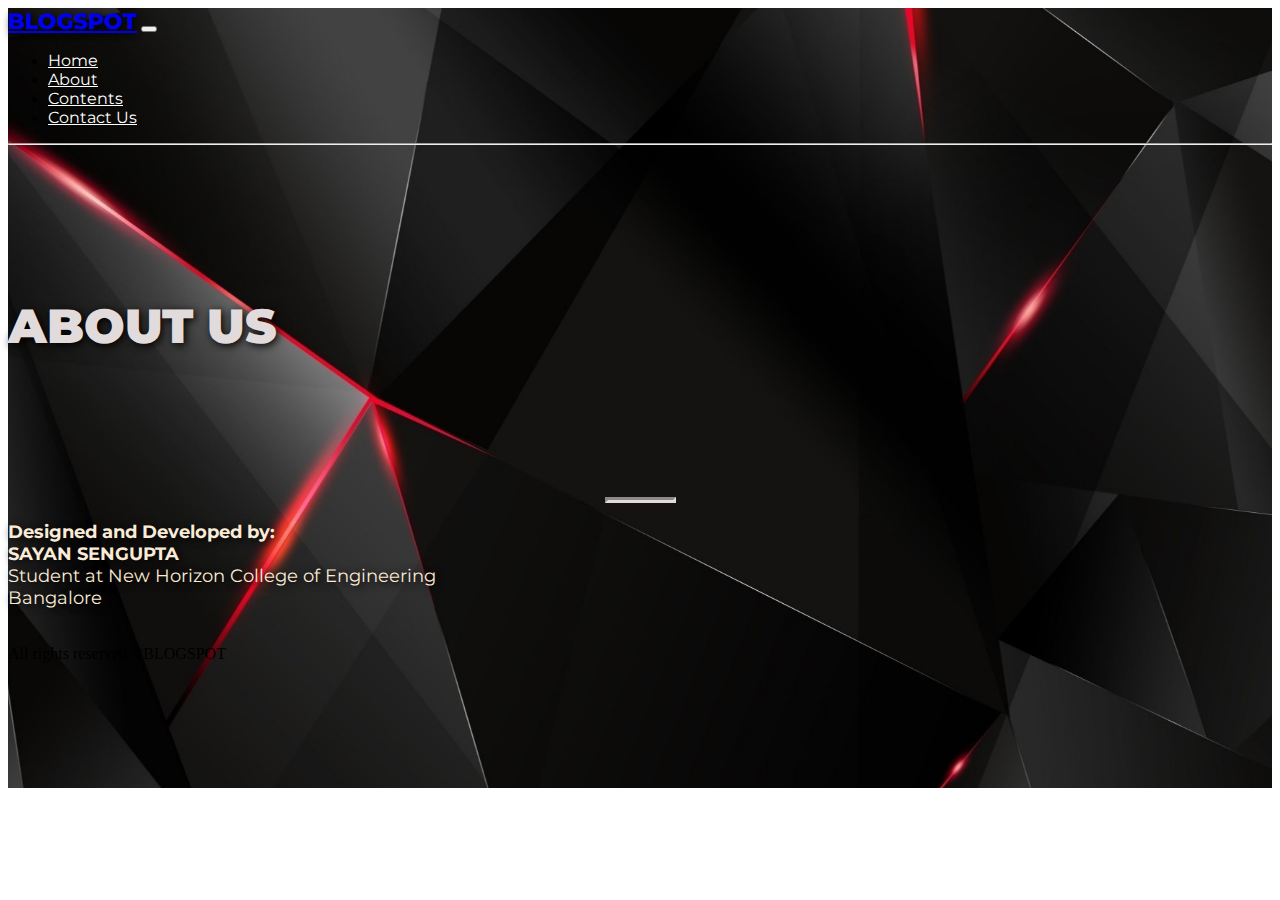
<file: aboutus.html>
<!doctype html>
<html lang="en">
	<head>
		<!-- Required meta tags -->
		<meta charset="utf-8">
		<meta name="viewport" content="width=device-width, initial-scale=1, shrink-to-fit=no">
		<!-- Bootstrap CSS -->
		<link rel="stylesheet" href="https://stackpath.bootstrapcdn.com/bootstrap/4.5.0/css/bootstrap.min.css" integrity="sha384-9aIt2nRpC12Uk9gS9baDl411NQApFmC26EwAOH8WgZl5MYYxFfc+NcPb1dKGj7Sk" crossorigin="anonymous">
		<title>blogspot</title>

		<!--START LINK CSS-->
		<link rel="stylesheet" href="style.css">
		<!--END LINK CSS-->

		<!--START LINKING GOOGLE FONT-->
		<link href="https://fonts.googleapis.com/css?family=Montserrat" rel="stylesheet">
		<!--END LINKING GOOGLE FONT-->

	</head>
	<body>

		<div class="container-fluid abox">

			<!--START NAVBAR-->
			<div class="navbar navbar-expand-lg navbar-dark sticky-top">
				<a href="index.php" class="navbar-brand" style="font-weight: 800; font-family: 'Montserrat', sans-serif; font-size:22px; text-shadow: 2px 2px 8px black;">BLOGSPOT</a>
				<button type="button" class="navbar-toggler" data-toggle="collapse" data-target="#myMenu">
				<span class="navbar-toggler-icon"></span>
				</button>
				<div class="collapse navbar-collapse" id="myMenu">
					<ul class="navbar-nav text-center ml-auto">
						<li class="nav-item mt-1 mr-2"><a href="index.html" class="nav-link" style="color: white; font-family: 'Montserrat', sans-serif;">Home</a></li>
						<li class="nav-item mt-1 mr-2"><a href="aboutus.html" class="nav-link" style="color: white; font-family: 'Montserrat', sans-serif;">About</a></li>
						<li class="nav-item mt-1 mr-2"><a href="contents.html" class="nav-link" style="color: white; font-family: 'Montserrat', sans-serif;">Contents</a></li>
						<li class="nav-item mt-1 mr-2"><a href="contactus.html" class="nav-link" style="color: white; font-family: 'Montserrat', sans-serif;">Contact Us</a></li>
					</ul>
				</div>
			</div>
			<hr class="line">   
			<!--END NAVBAR-->

			<!--START TITLE-->
			<div class="container">
				<header class="text-center col-12 bbox">
					<h1 class="text1"><strong>ABOUT US</strong></h1>
				</header>

				<section class="text-center col-12 pt-5">
					<hr class="line1">
					<p class="text-center col-12 welcome">
					<strong>Designed and Developed by:<br>SAYAN SENGUPTA</strong><br>Student at New Horizon College of Engineering<br>Bangalore
					</p>
					<footer class="text-center col-12 text-white copyright"><br>All rights reserved ©BLOGSPOT</footer>
				</section>
			</div>   
			<!--END TITLE-->
		</div>

		<!-- Optional JavaScript -->
		<!-- jQuery first, then Popper.js, then Bootstrap JS -->
		<script src="https://code.jquery.com/jquery-3.5.1.slim.min.js" integrity="sha384-DfXdz2htPH0lsSSs5nCTpuj/zy4C+OGpamoFVy38MVBnE+IbbVYUew+OrCXaRkfj" crossorigin="anonymous"></script>
		<script src="https://cdn.jsdelivr.net/npm/popper.js@1.16.0/dist/umd/popper.min.js" integrity="sha384-Q6E9RHvbIyZFJoft+2mJbHaEWldlvI9IOYy5n3zV9zzTtmI3UksdQRVvoxMfooAo" crossorigin="anonymous"></script>
		<script src="https://stackpath.bootstrapcdn.com/bootstrap/4.5.0/js/bootstrap.min.js" integrity="sha384-OgVRvuATP1z7JjHLkuOU7Xw704+h835Lr+6QL9UvYjZE3Ipu6Tp75j7Bh/kR0JKI" crossorigin="anonymous"></script>
	</body>
</html>
</file>
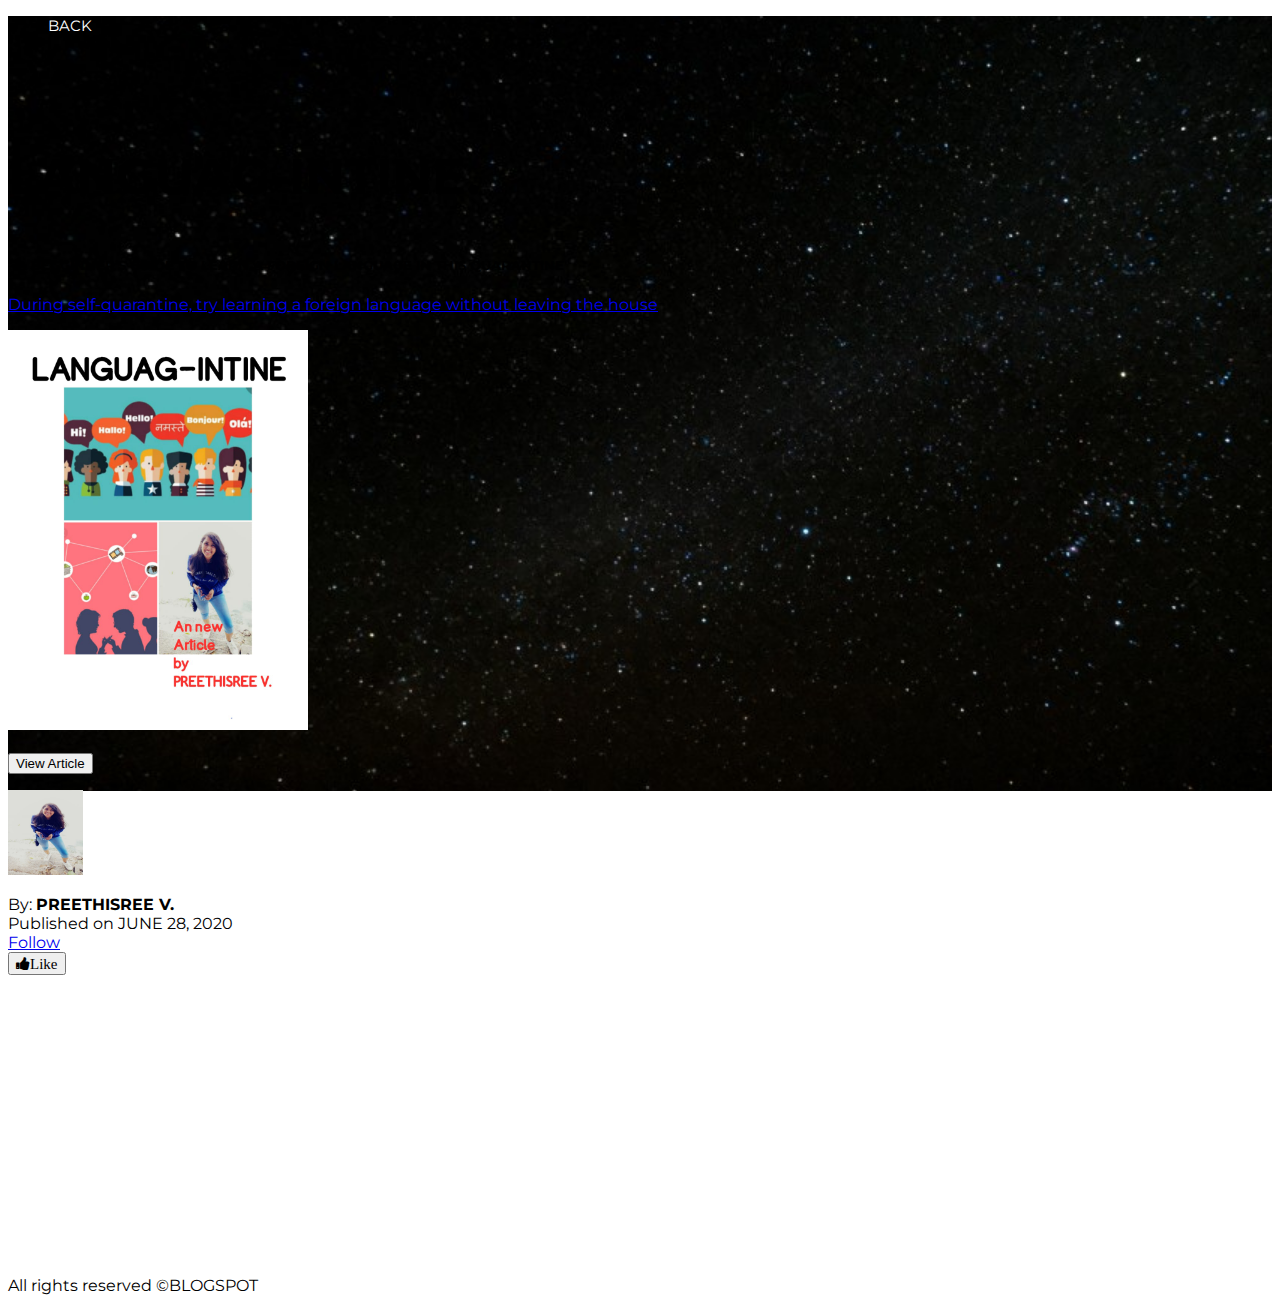
<file: article.html>
<!DOCTYPE html>
<html>
<head>
	<!-- Required meta tags -->
		<meta charset="utf-8">
		<meta name="viewport" content="width=device-width, initial-scale=1, shrink-to-fit=no">
		<!-- Bootstrap CSS -->
		<link rel="stylesheet" href="https://stackpath.bootstrapcdn.com/bootstrap/4.5.0/css/bootstrap.min.css" integrity="sha384-9aIt2nRpC12Uk9gS9baDl411NQApFmC26EwAOH8WgZl5MYYxFfc+NcPb1dKGj7Sk" crossorigin="anonymous">
		<title>blogspot</title>

		<!--START LINK CSS-->
		<link rel="stylesheet" type="text/css" href="style.css">
		<!--END LINK CSS-->

		<!--START LINKING GOOGLE FONT-->
		<link href="https://fonts.googleapis.com/css?family=Montserrat" rel="stylesheet">
		<!--END LINKING GOOGLE FONT-->

		<link rel="stylesheet" href="https://cdnjs.cloudflare.com/ajax/libs/font-awesome/4.7.0/css/font-awesome.min.css">

</head>
<body>
	<div class="container-fluid dbox">

			<div class="navbar navbar-expand-lg navbar-dark sticky-top">
				<ul class="navbar-nav">
					<li class="pl-4 pt-3"><a href="contents.html" style="text-decoration: none; color: white; font-size: 15px;">BACK</a></li>
				</ul>
			</div> 

            
			<div class="container mb-5">
				<p class="text-white" style="font-size: 50px;"><strong><br>LANGUAG-INTINE.</strong><br><h5 class="text-white">-	A BEGGINNER’S GUIDE TO LEARN A FOREIGN LANGUAGE IN THIS QUARANTINE</h5>
					<a href="preethi.pdf"><span class="text-primary">During self-quarantine, try learning a foreign language without leaving the house</span>
				</p></a>
				<p>
					<img src="article1.jpeg" width="300px" height="400px"><br><br>
					<a href="preethi.pdf" download="Article1"><button class="btn btn-success text-white">View Article</button></a>
				</p>
			<div class="row mt-2">
				<div class="col-lg-1">
					<img class="img-fluid" src="preethi.jpeg" width="75px" height="85px">    
				</div>
					<div class="col-lg-3">
						<p class="text-white">
							By: <strong>PREETHISREE V.</strong><br>Published on JUNE 28, 2020<br>
							<a href="https://www.instagram.com/pretite_05/">Follow</a><br>
							<button id="at1" class="btn-primary" type='button' onclick="document.getElementById('at1').style.color = 'black'" style="font-size:15px"><i class="fa fa-thumbs-up">Like</i></button>
							<br><br><br><br><br><br><br><br><br><br><br><br><br><br><br>
						</p>						
					</div>
				</div>
			</div>
			
			<footer class="text-center col-12 text-white copyright"><br>All rights reserved ©BLOGSPOT</footer>
		</div>

<!-- Optional JavaScript -->
		<!-- jQuery first, then Popper.js, then Bootstrap JS -->
		<script src="https://code.jquery.com/jquery-3.5.1.slim.min.js" integrity="sha384-DfXdz2htPH0lsSSs5nCTpuj/zy4C+OGpamoFVy38MVBnE+IbbVYUew+OrCXaRkfj" crossorigin="anonymous"></script>
		<script src="https://cdn.jsdelivr.net/npm/popper.js@1.16.0/dist/umd/popper.min.js" integrity="sha384-Q6E9RHvbIyZFJoft+2mJbHaEWldlvI9IOYy5n3zV9zzTtmI3UksdQRVvoxMfooAo" crossorigin="anonymous"></script>
		<script src="https://stackpath.bootstrapcdn.com/bootstrap/4.5.0/js/bootstrap.min.js" integrity="sha384-OgVRvuATP1z7JjHLkuOU7Xw704+h835Lr+6QL9UvYjZE3Ipu6Tp75j7Bh/kR0JKI" crossorigin="anonymous"></script>
</body>
</html>
</file>
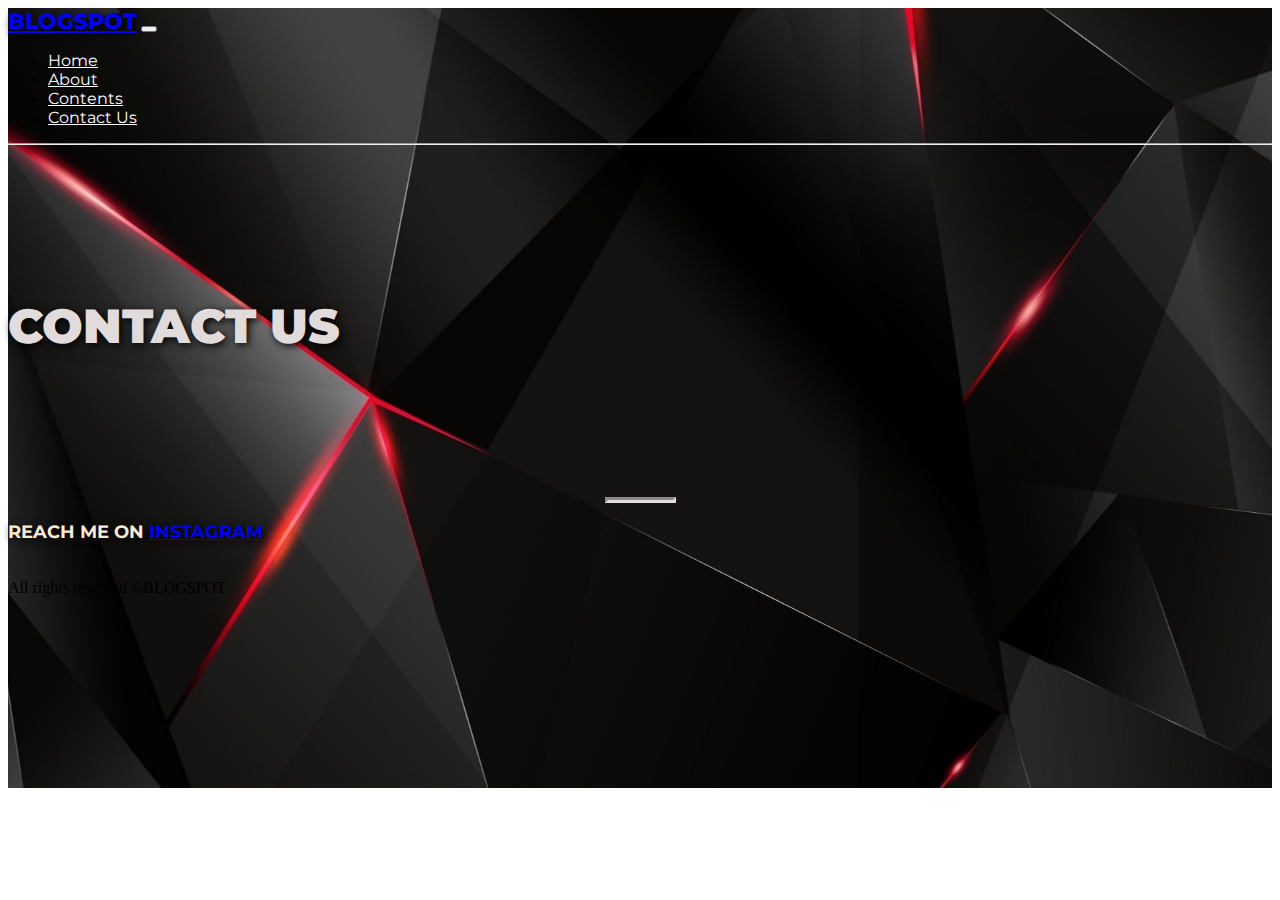
<file: contactus.html>
<!doctype html>
<html lang="en">
	<head>
		<!-- Required meta tags -->
		<meta charset="utf-8">
		<meta name="viewport" content="width=device-width, initial-scale=1, shrink-to-fit=no">
		<!-- Bootstrap CSS -->
		<link rel="stylesheet" href="https://stackpath.bootstrapcdn.com/bootstrap/4.5.0/css/bootstrap.min.css" integrity="sha384-9aIt2nRpC12Uk9gS9baDl411NQApFmC26EwAOH8WgZl5MYYxFfc+NcPb1dKGj7Sk" crossorigin="anonymous">
		<title>blogspot</title>

		<!--START LINK CSS-->
		<link rel="stylesheet" href="style.css">
		<!--END LINK CSS-->

		<!--START LINKING GOOGLE FONT-->
		<link href="https://fonts.googleapis.com/css?family=Montserrat" rel="stylesheet">
		<!--END LINKING GOOGLE FONT-->

	</head>
	<body>

		<div class="container-fluid abox">

			<!--START NAVBAR-->
			<div class="navbar navbar-expand-lg navbar-dark sticky-top">
				<a href="index.php" class="navbar-brand" style="font-weight: 800; font-family: 'Montserrat', sans-serif; font-size:22px; text-shadow: 2px 2px 8px black;">BLOGSPOT</a>
				<button type="button" class="navbar-toggler" data-toggle="collapse" data-target="#myMenu">
				<span class="navbar-toggler-icon"></span>
				</button>
				<div class="collapse navbar-collapse" id="myMenu">
					<ul class="navbar-nav text-center ml-auto">
					    <li class="nav-item mt-1 mr-2"><a href="index.html" class="nav-link" style="color: white; font-family: 'Montserrat', sans-serif;">Home</a></li>
					    <li class="nav-item mt-1 mr-2"><a href="aboutus.html" class="nav-link" style="color: white; font-family: 'Montserrat', sans-serif;">About</a></li>
					    <li class="nav-item mt-1 mr-2"><a href="contents.html" class="nav-link" style="color: white; font-family: 'Montserrat', sans-serif;">Contents</a></li>
					    <li class="nav-item mt-1 mr-2"><a href="contactus.html" class="nav-link" style="color: white; font-family: 'Montserrat', sans-serif;">Contact Us</a></li>
					</ul>
				</div>
			</div>
			<hr class="line">   
			<!--END NAVBAR-->

			<!--START TITLE-->
			<div class="container">
				<header class="text-center col-12 bbox">
					<h1 class="text1"><strong>CONTACT US</strong></h1>
				</header>

				<section class="text-center col-12 pt-5">
					<hr class="line1">
					<p class="text-center col-12 welcome mt-4">
						<strong>REACH ME ON <a href="https://www.instagram.com/sayan.rik.2001/">INSTAGRAM</a></strong>
					</p>
					<footer class="text-center col-12 text-white copyright"><br>All rights reserved ©BLOGSPOT</footer>
				</section>
			</div>   
			<!--END TITLE-->
			   
		</div>

		<!-- Optional JavaScript -->
		<!-- jQuery first, then Popper.js, then Bootstrap JS -->
		<script src="https://code.jquery.com/jquery-3.5.1.slim.min.js" integrity="sha384-DfXdz2htPH0lsSSs5nCTpuj/zy4C+OGpamoFVy38MVBnE+IbbVYUew+OrCXaRkfj" crossorigin="anonymous"></script>
		<script src="https://cdn.jsdelivr.net/npm/popper.js@1.16.0/dist/umd/popper.min.js" integrity="sha384-Q6E9RHvbIyZFJoft+2mJbHaEWldlvI9IOYy5n3zV9zzTtmI3UksdQRVvoxMfooAo" crossorigin="anonymous"></script>
		<script src="https://stackpath.bootstrapcdn.com/bootstrap/4.5.0/js/bootstrap.min.js" integrity="sha384-OgVRvuATP1z7JjHLkuOU7Xw704+h835Lr+6QL9UvYjZE3Ipu6Tp75j7Bh/kR0JKI" crossorigin="anonymous"></script>
	</body>
</html>
</file>
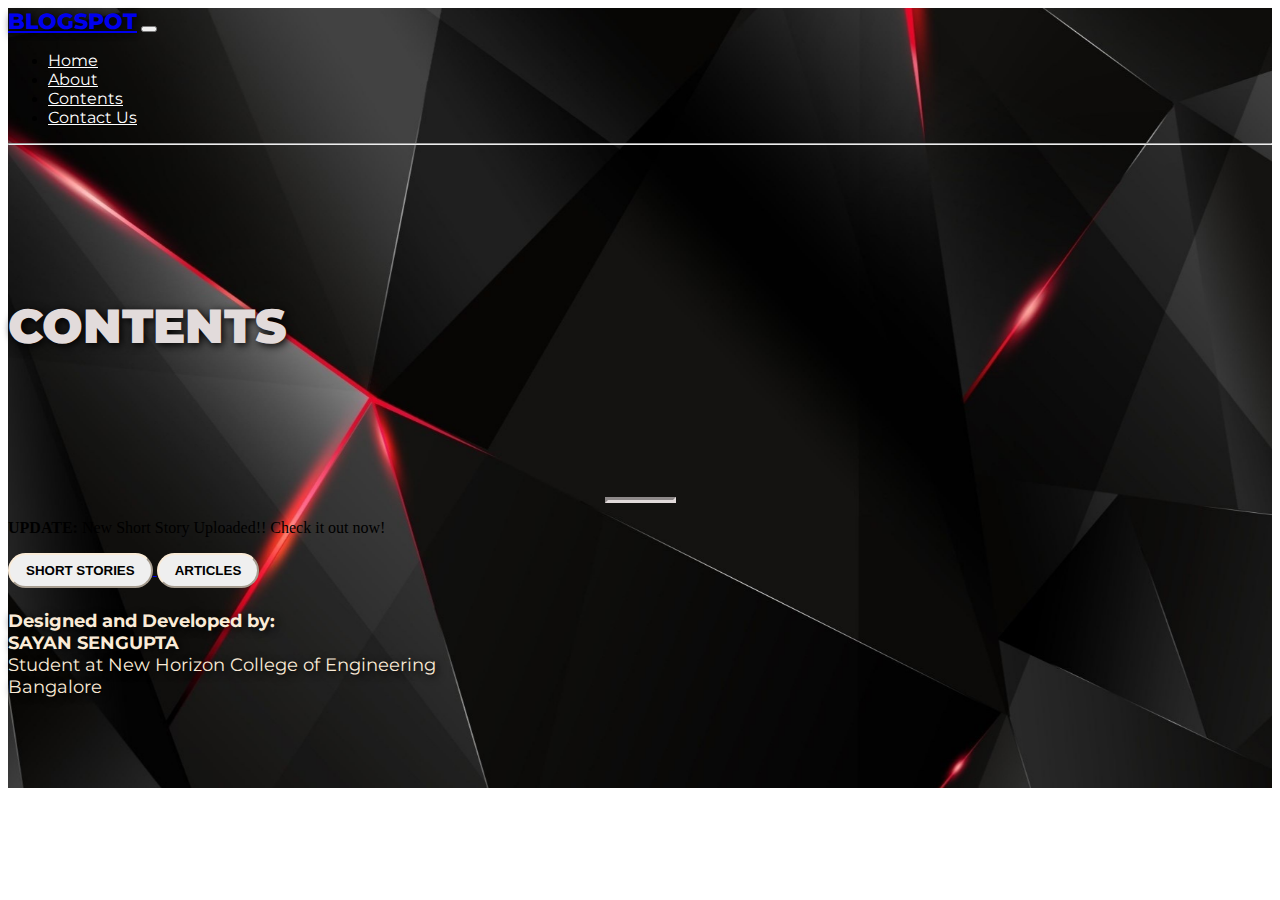
<file: contents.html>
<!doctype html>
<html lang="en">
	<head>
		<!-- Required meta tags -->
		<meta charset="utf-8">
		<meta name="viewport" content="width=device-width, initial-scale=1, shrink-to-fit=no">
		<!-- Bootstrap CSS -->
		<link rel="stylesheet" href="https://stackpath.bootstrapcdn.com/bootstrap/4.5.0/css/bootstrap.min.css" integrity="sha384-9aIt2nRpC12Uk9gS9baDl411NQApFmC26EwAOH8WgZl5MYYxFfc+NcPb1dKGj7Sk" crossorigin="anonymous">
		<title>blogspot</title>

		<!--START LINK CSS-->
		<link rel="stylesheet" href="style.css">
		<!--END LINK CSS-->

		<!--START LINKING GOOGLE FONT-->
		<link href="https://fonts.googleapis.com/css?family=Montserrat" rel="stylesheet">
		<!--END LINKING GOOGLE FONT-->
	</head>
	<body>

		<div class="container-fluid abox">

			<!--START NAVBAR-->
			<div class="navbar navbar-expand-lg navbar-dark sticky-top">
				<a href="index.php" class="navbar-brand" style="font-weight: 800; font-family: 'Montserrat', sans-serif; font-size:22px; text-shadow: 2px 2px 8px black;">BLOGSPOT</a>
				<button type="button" class="navbar-toggler" data-toggle="collapse" data-target="#myMenu">
				<span class="navbar-toggler-icon"></span>
				</button>
				<div class="collapse navbar-collapse" id="myMenu">
					<ul class="navbar-nav text-center ml-auto">
					    <li class="nav-item mt-1 mr-2"><a href="index.html" class="nav-link" style="color: white; font-family: 'Montserrat', sans-serif;">Home</a></li>
					    <li class="nav-item mt-1 mr-2"><a href="aboutus.html" class="nav-link" style="color: white; font-family: 'Montserrat', sans-serif;">About</a></li>
					    <li class="nav-item mt-1 mr-2"><a href="contents.html" class="nav-link" style="color: white; font-family: 'Montserrat', sans-serif;">Contents</a></li>
					    <li class="nav-item mt-1 mr-2"><a href="contactus.html" class="nav-link" style="color: white; font-family: 'Montserrat', sans-serif;">Contact Us</a></li>
					</ul>
				</div>
			</div>
			<hr class="line">   
			<!--END NAVBAR-->

			<!--START TITLE-->
			<div class="container">
				<header class="text-center col-12 bbox">
					<h1 class="text1"><strong>CONTENTS</strong></h1>
				</header>

				<section class="text-center col-12">
					<hr class="line1">
					<p class="text-white mt-5"><strong>UPDATE:</strong>  New Short Story Uploaded!! Check it out now!</p>
					<a href="story1.html">
						<button type="button" class="btn btn-danger btn-xl cbox" style="border-radius: 30px;"><strong>SHORT STORIES</strong></button>
					</a>
					<a href="article.html">
						<button type="button" class="btn btn-danger btn-xl cbox" style="border-radius: 30px;"><strong>ARTICLES</strong></button>
					</a>
					<p class="text-center col-12 welcome mt-3">
						<strong>Designed and Developed by:<br>SAYAN SENGUPTA</strong><br>Student at New Horizon College of Engineering<br>Bangalore
					</p>
				</section>
			</div>   
			<!--END TITLE-->
		</div>

		<!-- Optional JavaScript -->
		<!-- jQuery first, then Popper.js, then Bootstrap JS -->
		<script src="https://code.jquery.com/jquery-3.5.1.slim.min.js" integrity="sha384-DfXdz2htPH0lsSSs5nCTpuj/zy4C+OGpamoFVy38MVBnE+IbbVYUew+OrCXaRkfj" crossorigin="anonymous"></script>
		<script src="https://cdn.jsdelivr.net/npm/popper.js@1.16.0/dist/umd/popper.min.js" integrity="sha384-Q6E9RHvbIyZFJoft+2mJbHaEWldlvI9IOYy5n3zV9zzTtmI3UksdQRVvoxMfooAo" crossorigin="anonymous"></script>
		<script src="https://stackpath.bootstrapcdn.com/bootstrap/4.5.0/js/bootstrap.min.js" integrity="sha384-OgVRvuATP1z7JjHLkuOU7Xw704+h835Lr+6QL9UvYjZE3Ipu6Tp75j7Bh/kR0JKI" crossorigin="anonymous"></script>
	</body>
</html>
</file>
<file: style.css>
/*START CSS STYLING OF index.html*/
.abox
{
background-image:url(dark.jpg);
height: 780px;
/*background-attachment: fixed;*/
background-repeat: no-repeat;
background-position: center;
background-size: cover;
}
.bbox
{
margin-top: 80px; 
margin-bottom: 80px;
padding-bottom: 30px;
padding-top: 40px; 
text-shadow: 2px 2px 8px black;
}
.text1
{
font-size: 3rem;
color: #e2dbdb;
font-family: 'Montserrat', sans-serif;
}
.line1
{
border-color: #e2dbdb;
border-width: 3px;
max-width: 65px;
}
.welcome
{
color: antiquewhite;
font-size: 18px;
text-shadow: 2px 2px 8px black;
font-family: 'Montserrat', sans-serif;
}
.btn-warning:hover 
{
background-color: red;
border-color: red;
font-weight: 700;
font-family: 'Montserrat', sans-serif;
}
.btn-xl
{
padding: 0.5rem 1rem;
}

/*END CSS STYLING OF index.html*/



/*START CSS STYLING OF contents.html*/
.btn-danger:hover 
{
color: white;
background-color: blue;
border-color: blue;
/*border-width: 2px;*/
transform: rotate(-5deg)
}

.btn-xl,cbox
{
padding: 0.5rem 1rem;
margin-bottom: 4px;
border-color: antiquewhite;
}
/*END CSS STYLING OF contents.html*/



/*START CSS STYLING OF story1.html*/
.dbox
{
background-image:url(conback.jpg);
height: 775px;
background-attachment: fixed;
background-repeat: no-repeat;
background-position: center;
background-size: cover;
font-family: 'Montserrat', sans-serif;
}
/*END CSS STYLING OF story1.html*/
</file>
